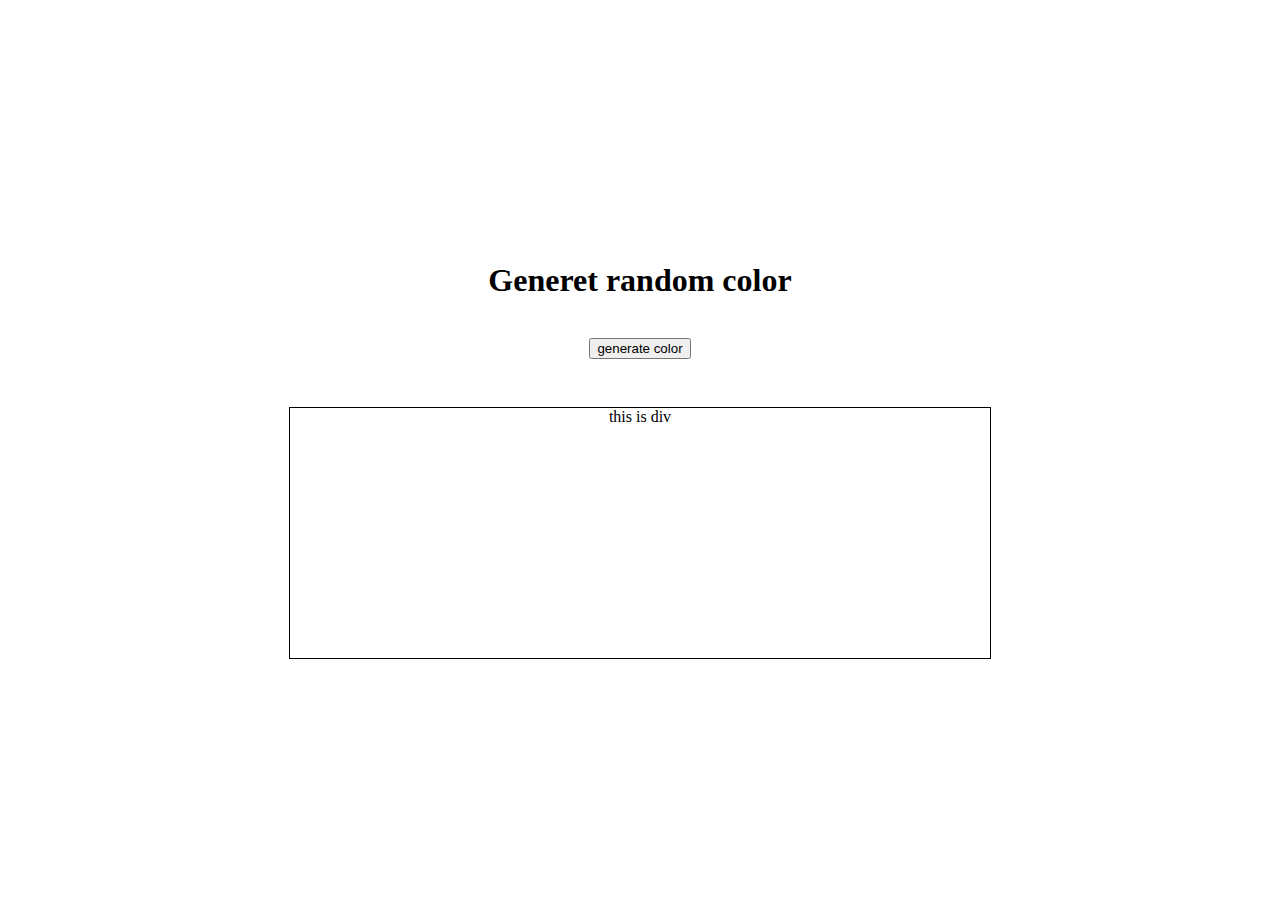
<file: Random_color/index.html>
<!DOCTYPE html>
<html lang="en">
<head>
    <meta charset="UTF-8">
    <meta name="viewport" content="width=device-width, initial-scale=1.0">
    <title>random color generator</title>
    <link rel="stylesheet" href="style.css">
</head>
<body>
    <h1>Generet random color</h1>
    <br>
    <button>generate color</button>
    <br>

    <div>this is div</div>
    <script src="app.js"></script>

</body>
</html>
</file>
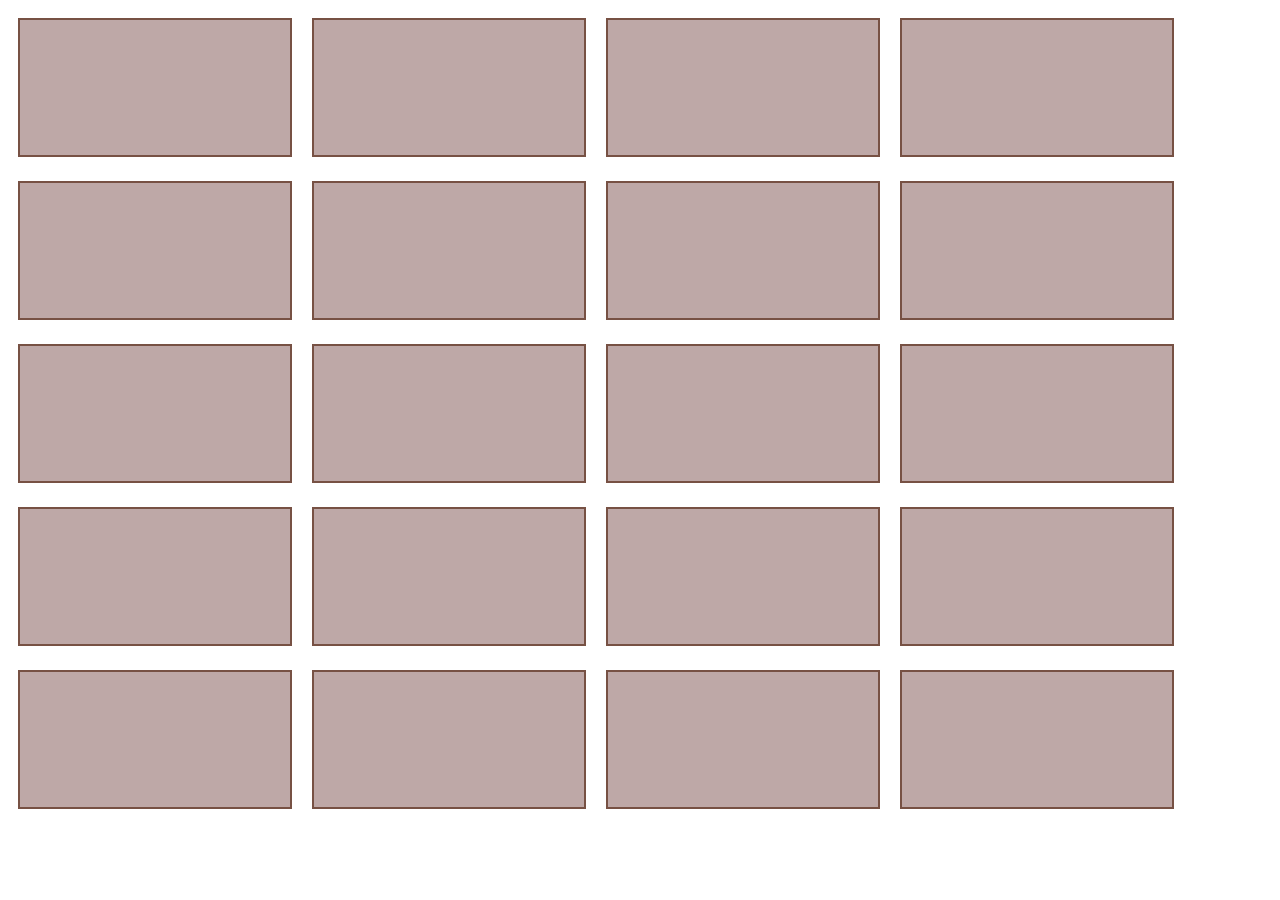
<file: Card_match.html>
<!DOCTYPE html>
<html lang="en">
<head>
    <meta charset="UTF-8">
    <meta name="viewport" content="width=device-width, initial-scale=1.0">
    <title>Memory Card Game</title>
    <style>
        .card {
            width: 30vh;
            height: 15vh;
            background-color:#bea8a7;
            margin: 10px;
            display: inline-flex;
            justify-content: center;
            align-items: center;
            font-size: 36px;
            cursor: pointer;
            border: 2px solid #775144;
        }
        .hidden {
            display: none;
        }

        @media screen and (max-width: 600px) {
            .card {
                width: 60px;
                height: 60px;
                font-size: 28px;
            }
        }

        @media screen and (max-width: 400px) {
            .card {
                width: 40px;
                height: 40px;
                font-size: 20px;
            }
        }
    </style>
</head>
<body>
    <div class="container" id="game-container"></div>
    <script>
        const emojis = ['😀', '😁', '😂', '🤣', '😃', '😄', '😅', '😆', '😀', '😁', '😂', '🤣', '😃', '😄', '😅', '😆', '😀', '😁', '😂', '🤣'];
        const cards = [...emojis];
        let flippedCards = [];
        let matchedCards = [];
        let clickDisabled = false;

        function createCard(emoji) {
            const card = document.createElement('div');
            card.classList.add('card');
            card.innerHTML = `<span class='hidden'>${emoji}</span>`;
            card.addEventListener('click', () => flipCard(card));
            return card;
        }

        function shuffle(array) {
            for (let i = array.length - 1; i > 0; i--) {
                const j = Math.floor(Math.random() * (i + 1));
                [array[i], array[j]] = [array[j], array[i]];
            }
            return array;
        }

        function flipCard(card) {
            if (clickDisabled || card === flippedCards[0]) return;
            card.firstChild.classList.remove('hidden');
            flippedCards.push(card);

            if (flippedCards.length === 2) {
                clickDisabled = true;
                setTimeout(() => {
                    const [card1, card2] = flippedCards;
                    if (card1.firstChild.textContent === card2.firstChild.textContent) {
                        matchedCards.push(card1, card2);
                        if (matchedCards.length === cards.length) {
                            alert('Congratulations! You have won the game.');
                        }
                    } else {
                        card1.firstChild.classList.add('hidden');
                        card2.firstChild.classList.add('hidden');
                    }
                    flippedCards = [];
                    clickDisabled = false;
                }, 1000);
            }
        }

        shuffle(cards).forEach(emoji => {
            document.getElementById('game-container').appendChild(createCard(emoji));
        });
    </script>
</body>
</html>
</file>
<file: Random_color/style.css>
body {
    text-align: center;
    display: flex;
    justify-content: center;
    align-items: center;
    height: 100vh;
    margin: 0;
    flex-direction: column;
}
div {
    height: 250px;
    width: 700px;
    border: 1px solid black;
    text-align: center;
    margin-top: 30px;
}
</file>
